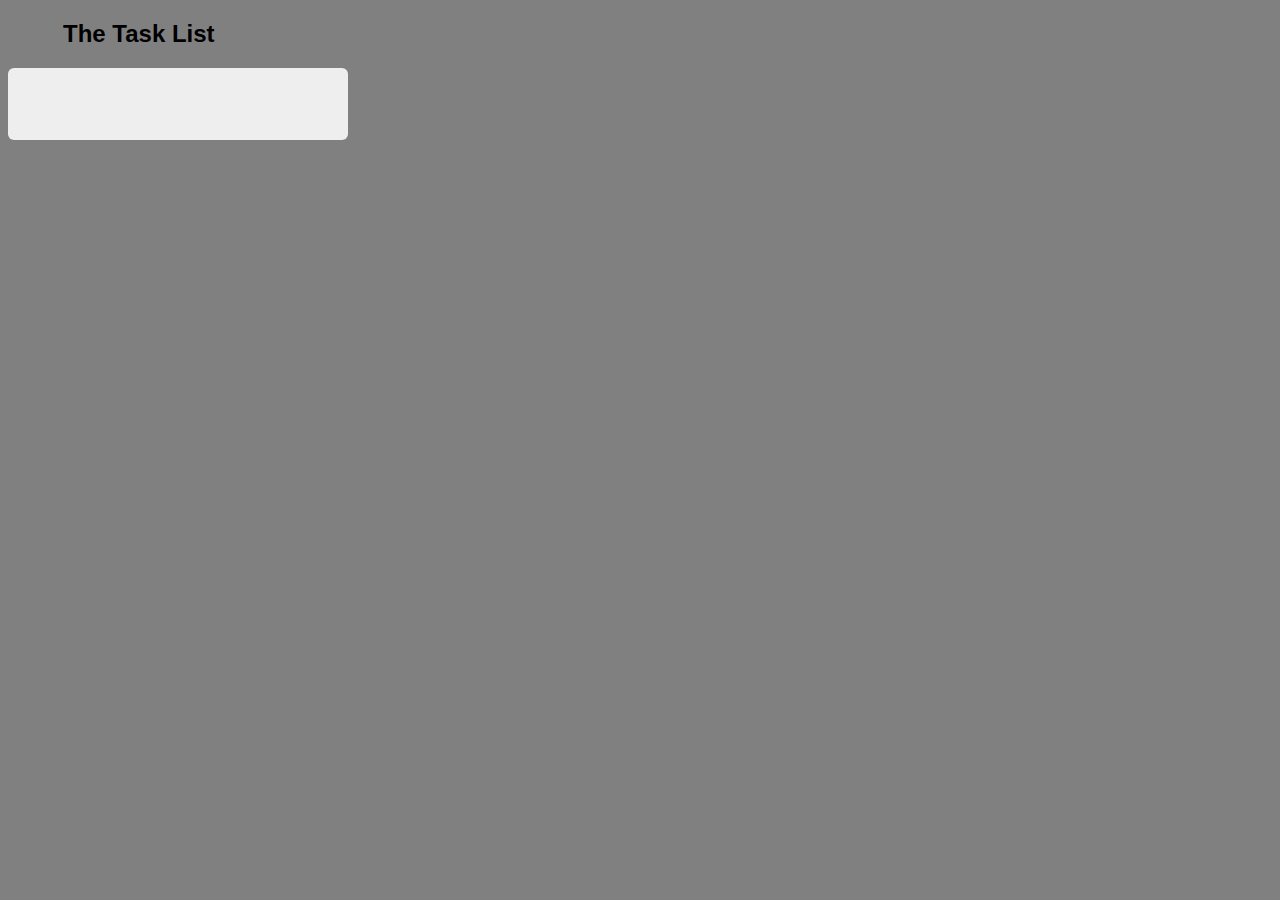
<file: tasklist.html>
<!DOCTYPE html>
<html lang="en">
<head>
    <meta charset="UTF-8">
    <meta name="viewport" content="width=device-width, initial-scale=1.0">
    <title>Task List</title> <link rel="stylesheet" href="./index.css">
</head>
<body>
    <h2 >The Task List</h2>
    <div class="task-list1">
    <ul id="task-list">
        <!-- سيتم عرض المهام هنا -->
    </ul></div>
    <script>
        // قم المهام المحفوظة من التخزين (Local Storage)
        const savedTasks = JSON.parse(localStorage.getItem('tasks')) || []; 
        
        const taskList = document.getElementById('task-list');
savedTasks.forEach(task => {
  const listItem = document.createElement('li' );
  listItem.textContent = task.title;
  taskList.appendChild(listItem);

  // Log the task object to the console in JSON format
//   console.log(JSON.stringify(task));
});

    </script>
</body>
</html>
</file>
<file: index.css>
body {
  background-color: gray;
  font-family: Arial, Helvetica, sans-serif;
}
.container {
  width: 500px;
  margin: 20px  auto;
}
.form {
  background-color: #eee;
  border-radius: 6px;
  padding: 20px;
  display: flex;
  align-items: center;
}
.input {
  padding: 10px;
  border: 1px solid #ddd;
  border-radius: 6px;
  flex: 1;
}
.input:focus {
  outline: none;
}
.add:hover {
  transform: translate(0, 0);
  box-shadow: 5px 5px 7px 0 rgba(0, 0, 0, 0.2);
}
.add {
  border: none;
  background-color: #808080;
  color: white;
  padding: 10px;
  border-radius: 6px;
  margin-left: 10px;
  cursor: pointer;
}
.tasks {
  background-color: #eee;
  margin-top: 20px;
  border-radius: 6px;
  padding: 20px;
}
.tasks .task {
  background-color: white;
  padding: 10px;
  border-radius: 6px;
  display: flex;
  justify-content: space-between;
  align-items: center;
  transition: 0.3s;
  cursor: pointer;
  border: 1px solid #ccc;
}
.tasks .task:not(:last-child) {
  margin-bottom: 15px;
}
.tasks .task:hover {
  background-color: #f7f7f7;
  box-shadow: 5px 5px 7px 0 rgba(0, 0, 0, 0.2);
}
.tasks .task.done {
  opacity: 0.5;
  background-color: rgb(0, 0, 0);
}
.tasks .task span {
  font-weight: bold;
  font-size: 10px;
  background-color: rgb(162, 90, 8);
  color: white;
  padding: 2px 6px;
  border-radius: 4px;
  cursor: pointer;
}

   
.task-list1 {
  background-color: #eee;
  width: 300px ;
  border-radius: 6px;
  padding: 20px;
  display: flex;
  align-items: center;
}
li {
   background-color: white;
  padding: 10px;
  border-radius: 6px;
  display: flex;
  justify-content: space-between;
  align-items: center;
  transition: 0.3s;
  cursor: pointer;
  border: 1px solid #ccc; 
 }
h2 {
  margin: 20px 55px   ;
  text-align: left;
}
li:hover{
   transform: translate(0, 0);
  box-shadow: 5px 5px 7px 0 rgba(0, 0, 0, 0.2);
  background-color: #f7f7f7;
  box-shadow: 5px 5px 7px 0 rgba(0, 0, 0, 0.2); 
 }
 .li1{
  color: #dbbaba;
 }
</file>
